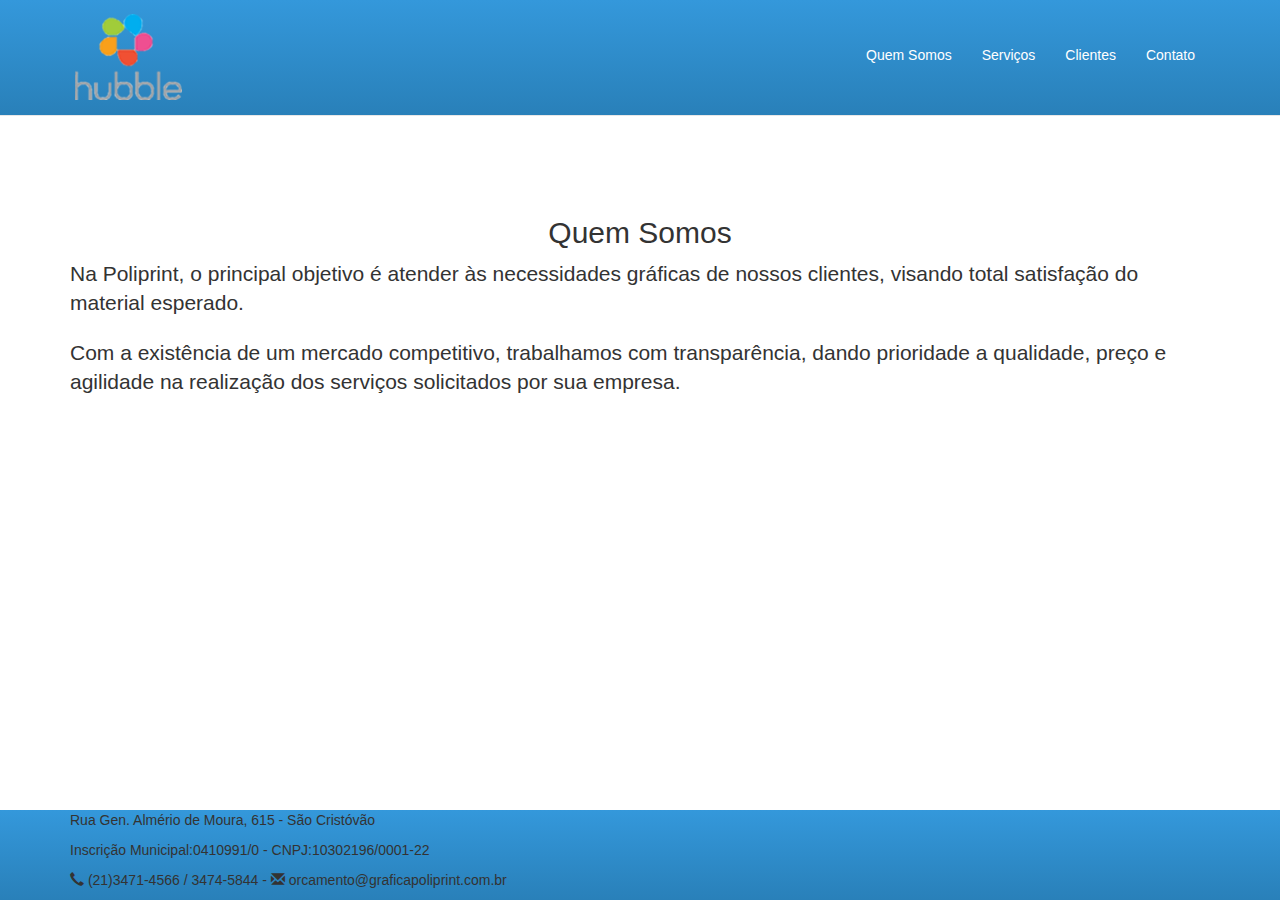
<file: index.html>
<!DOCTYPE html>
<html lang="pt-BR">
  <head>
    <meta charset="utf-8">
    <meta http-equiv="X-UA-Compatible" content="IE=edge">
    <meta name="viewport" content="width=device-width, initial-scale=1">
    <!-- The above 3 meta tags *must* come first in the head; any other head content must come *after* these tags -->
    <meta name="description" content="">
    <meta name="author" content="">
    <link rel="icon" href="../../favicon.ico">

    <title>Gráfica PoliPrint</title>

    <!-- Bootstrap core CSS -->
    <link href="css/bootstrap.css" rel="stylesheet">

    <!-- IE10 viewport hack for Surface/desktop Windows 8 bug -->
    <link href="css/ie10-viewport-bug-workaround.css" rel="stylesheet">

    <!-- Custom styles for this template -->
    <link href="css/style.css" rel="stylesheet">

    <!-- Just for debugging purposes. Don't actually copy these 2 lines! -->
    <!--[if lt IE 9]><script src="../../assets/js/ie8-responsive-file-warning.js"></script><![endif]-->
    <script src="js/ie-emulation-modes-warning.js"></script>

    <!-- HTML5 shim and Respond.js for IE8 support of HTML5 elements and media queries -->
    <!--[if lt IE 9]>
      <script src="https://oss.maxcdn.com/html5shiv/3.7.2/html5shiv.min.js"></script>
      <script src="https://oss.maxcdn.com/respond/1.4.2/respond.min.js"></script>
    <![endif]-->
  </head>

  <body>

    <!-- Fixed navbar -->
    <nav class="navbar navbar-default navbar-static-top">
      <div class="container">
        <div class="navbar-header">
          <button type="button" class="navbar-toggle collapsed" data-toggle="collapse" data-target="#navbar" aria-expanded="false" aria-controls="navbar">
            <span class="sr-only">Toggle navigation</span>
            <span class="icon-bar"></span>
            <span class="icon-bar"></span>
            <span class="icon-bar"></span>
          </button>
          <img src="img/logo.png" alt="Logo" style="max-height: 150px;" />
          <!--<a class="navbar-brand" href="index.html">PoliPrint</a>-->
        </div>
        <div id="navbar" class="navbar-collapse collapse">
          <ul class="nav navbar-nav">
            <li><a href="index.html">Quem Somos</a></li>
            <li><a href="servicos.html">Serviços</a></li>
            <li><a href="clientes.html">Clientes</a></li>
            <li><a href="contato.html">Contato</a></li>
          </ul>
        </div><!--/.nav-collapse -->
      </div>
    </nav>

    <!-- Begin page content -->
    <div class="container">
      <h2 class="text-center">Quem Somos</h2>
      <p class="lead">Na Poliprint, o principal objetivo é atender às necessidades gráficas de nossos clientes, visando total satisfação do material esperado.</p>
      <p class="lead">Com a existência de um mercado competitivo, trabalhamos com transparência, dando prioridade a qualidade, preço e agilidade na realização dos serviços solicitados por sua empresa.</p>
    </div>

    <footer class="footer">
      <div class="container">
        <p>Rua Gen. Almério de Moura, 615 - São Cristóvão</p>
        <p>Inscrição Municipal:0410991/0 - CNPJ:10302196/0001-22</p>
        <p><i class="glyphicon glyphicon-earphone"></i> (21)3471-4566 / 3474-5844 - <i class="glyphicon glyphicon-envelope"></i> orcamento@graficapoliprint.com.br</p>
      </div>
    </footer>


    <!-- Bootstrap core JavaScript
    ================================================== -->
    <!-- Placed at the end of the document so the pages load faster -->
    <script src="https://ajax.googleapis.com/ajax/libs/jquery/1.11.3/jquery.min.js"></script>
    <script>window.jQuery || document.write('<script src="../../assets/js/vendor/jquery.min.js"><\/script>')</script>
    <script src="js/bootstrap.min.js"></script>
    <!-- IE10 viewport hack for Surface/desktop Windows 8 bug -->
    <script src="js/ie10-viewport-bug-workaround.js"></script>
  </body>
</html>
</file>
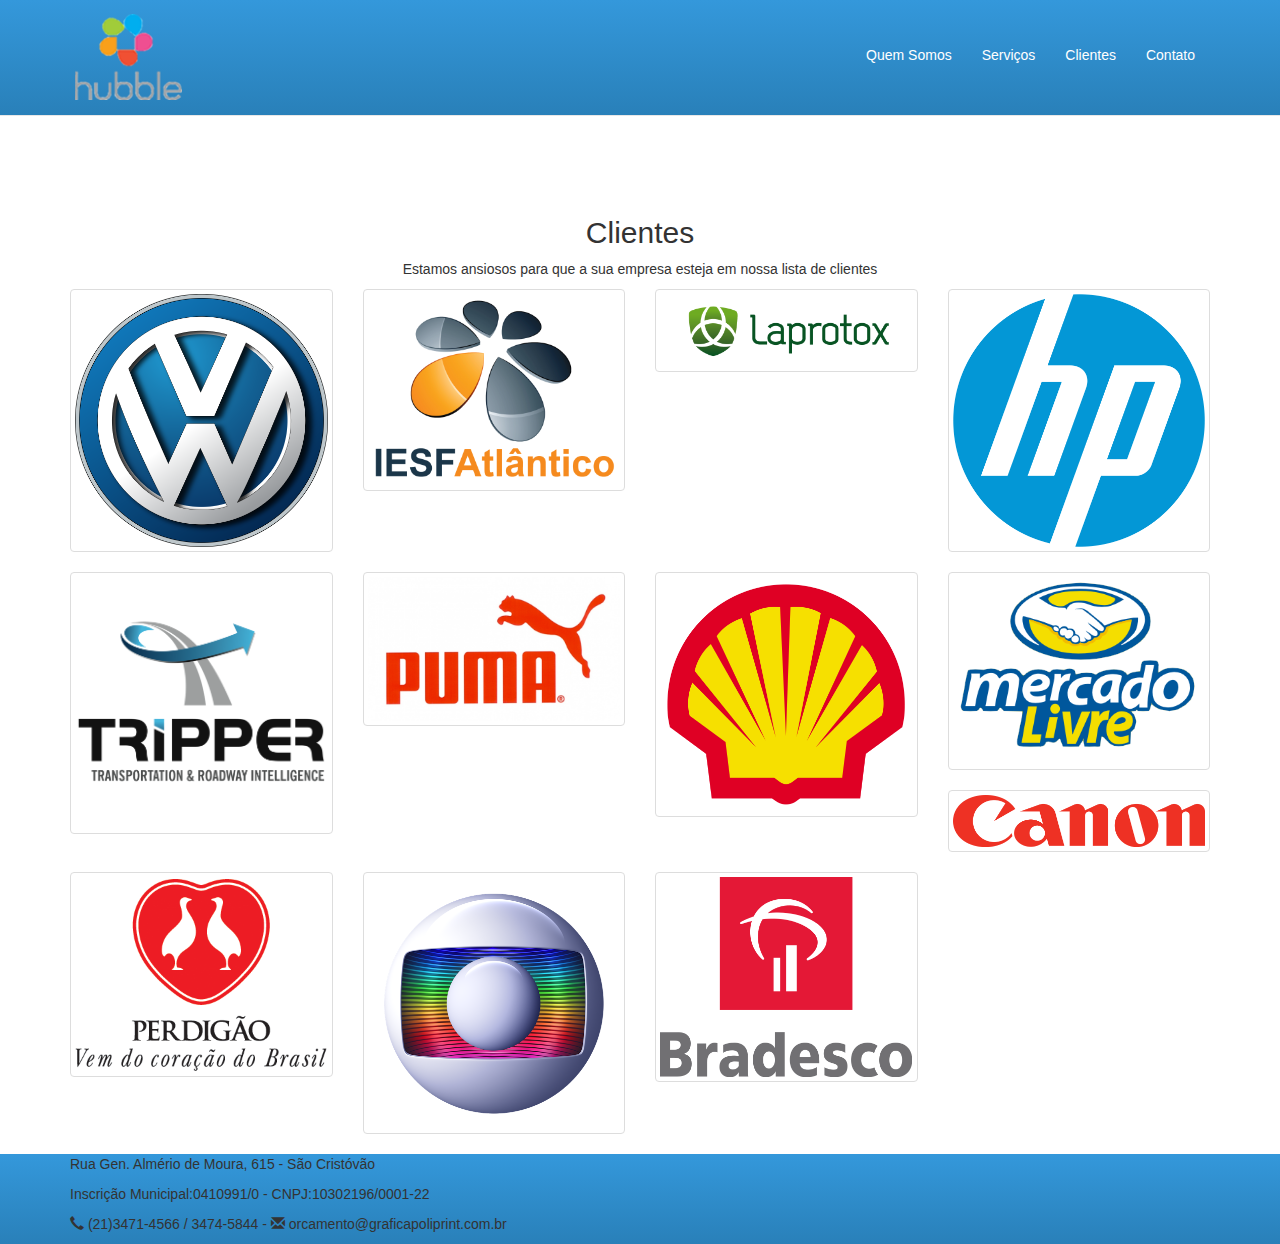
<file: clientes.html>
<!DOCTYPE html>
<html lang="pt-BR">
  <head>
    <meta charset="utf-8">
    <meta http-equiv="X-UA-Compatible" content="IE=edge">
    <meta name="viewport" content="width=device-width, initial-scale=1">
    <!-- The above 3 meta tags *must* come first in the head; any other head content must come *after* these tags -->
    <meta name="description" content="">
    <meta name="author" content="">
    <link rel="icon" href="../../favicon.ico">

    <title>Gráfica PoliPrint</title>

    <!-- Bootstrap core CSS -->
    <link href="css/bootstrap.css" rel="stylesheet">

    <!-- IE10 viewport hack for Surface/desktop Windows 8 bug -->
    <link href="css/ie10-viewport-bug-workaround.css" rel="stylesheet">

    <!-- Custom styles for this template -->
    <link href="css/style.css" rel="stylesheet">

    <!-- Just for debugging purposes. Don't actually copy these 2 lines! -->
    <!--[if lt IE 9]><script src="../../assets/js/ie8-responsive-file-warning.js"></script><![endif]-->
    <script src="js/ie-emulation-modes-warning.js"></script>

    <!-- HTML5 shim and Respond.js for IE8 support of HTML5 elements and media queries -->
    <!--[if lt IE 9]>
      <script src="https://oss.maxcdn.com/html5shiv/3.7.2/html5shiv.min.js"></script>
      <script src="https://oss.maxcdn.com/respond/1.4.2/respond.min.js"></script>
    <![endif]-->
  </head>

  <body>

    <!-- Fixed navbar -->
    <nav class="navbar navbar-default navbar-static-top">
      <div class="container">
        <div class="navbar-header">
          <button type="button" class="navbar-toggle collapsed" data-toggle="collapse" data-target="#navbar" aria-expanded="false" aria-controls="navbar">
            <span class="sr-only">Toggle navigation</span>
            <span class="icon-bar"></span>
            <span class="icon-bar"></span>
            <span class="icon-bar"></span>
          </button>
          <!--<a class="navbar-brand" href="index.html">PoliPrint</a>-->
          <img src="img/logo.png" alt="Logo" style="max-height: 150px;" />
        </div>
        <div id="navbar" class="navbar-collapse collapse">
          <ul class="nav navbar-nav">
            <li><a href="index.html">Quem Somos</a></li>
            <li><a href="servicos.html">Serviços</a></li>
            <li><a href="clientes.html">Clientes</a></li>
            <li><a href="contato.html">Contato</a></li>
          </ul>
        </div><!--/.nav-collapse -->
      </div>
    </nav>
    <div class="container">
      <h2 class="text-center">Clientes</h2>
      <p class="text-center">Estamos ansiosos para que a sua empresa esteja em nossa lista de clientes</p>  <!-- Begin page content -->
      <div class="row">
        <div class="col-lg-3 col-md-4 col-xs-6 thumb">
            <a class="thumbnail" href="#">
                <img class="img-responsive" src="clientes/cliente1.png" alt="">
            </a>
        </div>
        <div class="col-lg-3 col-md-4 col-xs-6 thumb">
            <a class="thumbnail" href="#">
                <img class="img-responsive" src="clientes/cliente2.png" alt="">
            </a>
        </div>
        <div class="col-lg-3 col-md-4 col-xs-6 thumb">
            <a class="thumbnail" href="#">
                <img class="img-responsive" src="clientes/cliente3.png" alt="">
            </a>
        </div>
        <div class="col-lg-3 col-md-4 col-xs-6 thumb">
            <a class="thumbnail" href="#">
                <img class="img-responsive" src="clientes/cliente4.png" alt="">
            </a>
        </div>
        <div class="col-lg-3 col-md-4 col-xs-6 thumb">
            <a class="thumbnail" href="#">
                <img class="img-responsive" src="clientes/cliente5.png" alt="">
            </a>
        </div>
        <div class="col-lg-3 col-md-4 col-xs-6 thumb">
            <a class="thumbnail" href="#">
                <img class="img-responsive" src="clientes/cliente6.png" alt="">
            </a>
        </div>
        <div class="col-lg-3 col-md-4 col-xs-6 thumb">
            <a class="thumbnail" href="#">
                <img class="img-responsive" src="clientes/cliente7.png" alt="">
            </a>
        </div>
        <div class="col-lg-3 col-md-4 col-xs-6 thumb">
            <a class="thumbnail" href="#">
                <img class="img-responsive" src="clientes/cliente8.png" alt="">
            </a>
        </div>
        <div class="col-lg-3 col-md-4 col-xs-6 thumb">
            <a class="thumbnail" href="#">
                <img class="img-responsive" src="clientes/cliente9.png" alt="">
            </a>
        </div>
        <div class="col-lg-3 col-md-4 col-xs-6 thumb">
            <a class="thumbnail" href="#">
                <img class="img-responsive" src="clientes/cliente10.png" alt="">
            </a>
        </div>
        <div class="col-lg-3 col-md-4 col-xs-6 thumb">
            <a class="thumbnail" href="#">
                <img class="img-responsive" src="clientes/cliente11.png" alt="">
            </a>
        </div>
        <div class="col-lg-3 col-md-4 col-xs-6 thumb">
            <a class="thumbnail" href="#">
                <img class="img-responsive" src="clientes/cliente12.png" alt="">
            </a>
        </div>
    </div>
  </div>
    <footer class="footer">
      <div class="container">
        <p>Rua Gen. Almério de Moura, 615 - São Cristóvão</p>
        <p>Inscrição Municipal:0410991/0 - CNPJ:10302196/0001-22</p>
        <p><i class="glyphicon glyphicon-earphone"></i> (21)3471-4566 / 3474-5844 - <i class="glyphicon glyphicon-envelope"></i> orcamento@graficapoliprint.com.br</p>
      </div>
    </footer>


    <!-- Bootstrap core JavaScript
    ================================================== -->
    <!-- Placed at the end of the document so the pages load faster -->
    <script src="https://ajax.googleapis.com/ajax/libs/jquery/1.11.3/jquery.min.js"></script>
    <script>window.jQuery || document.write('<script src="../../assets/js/vendor/jquery.min.js"><\/script>')</script>
    <script src="js/bootstrap.min.js"></script>
    <!-- IE10 viewport hack for Surface/desktop Windows 8 bug -->
    <script src="js/ie10-viewport-bug-workaround.js"></script>
  </body>
</html>
</file>
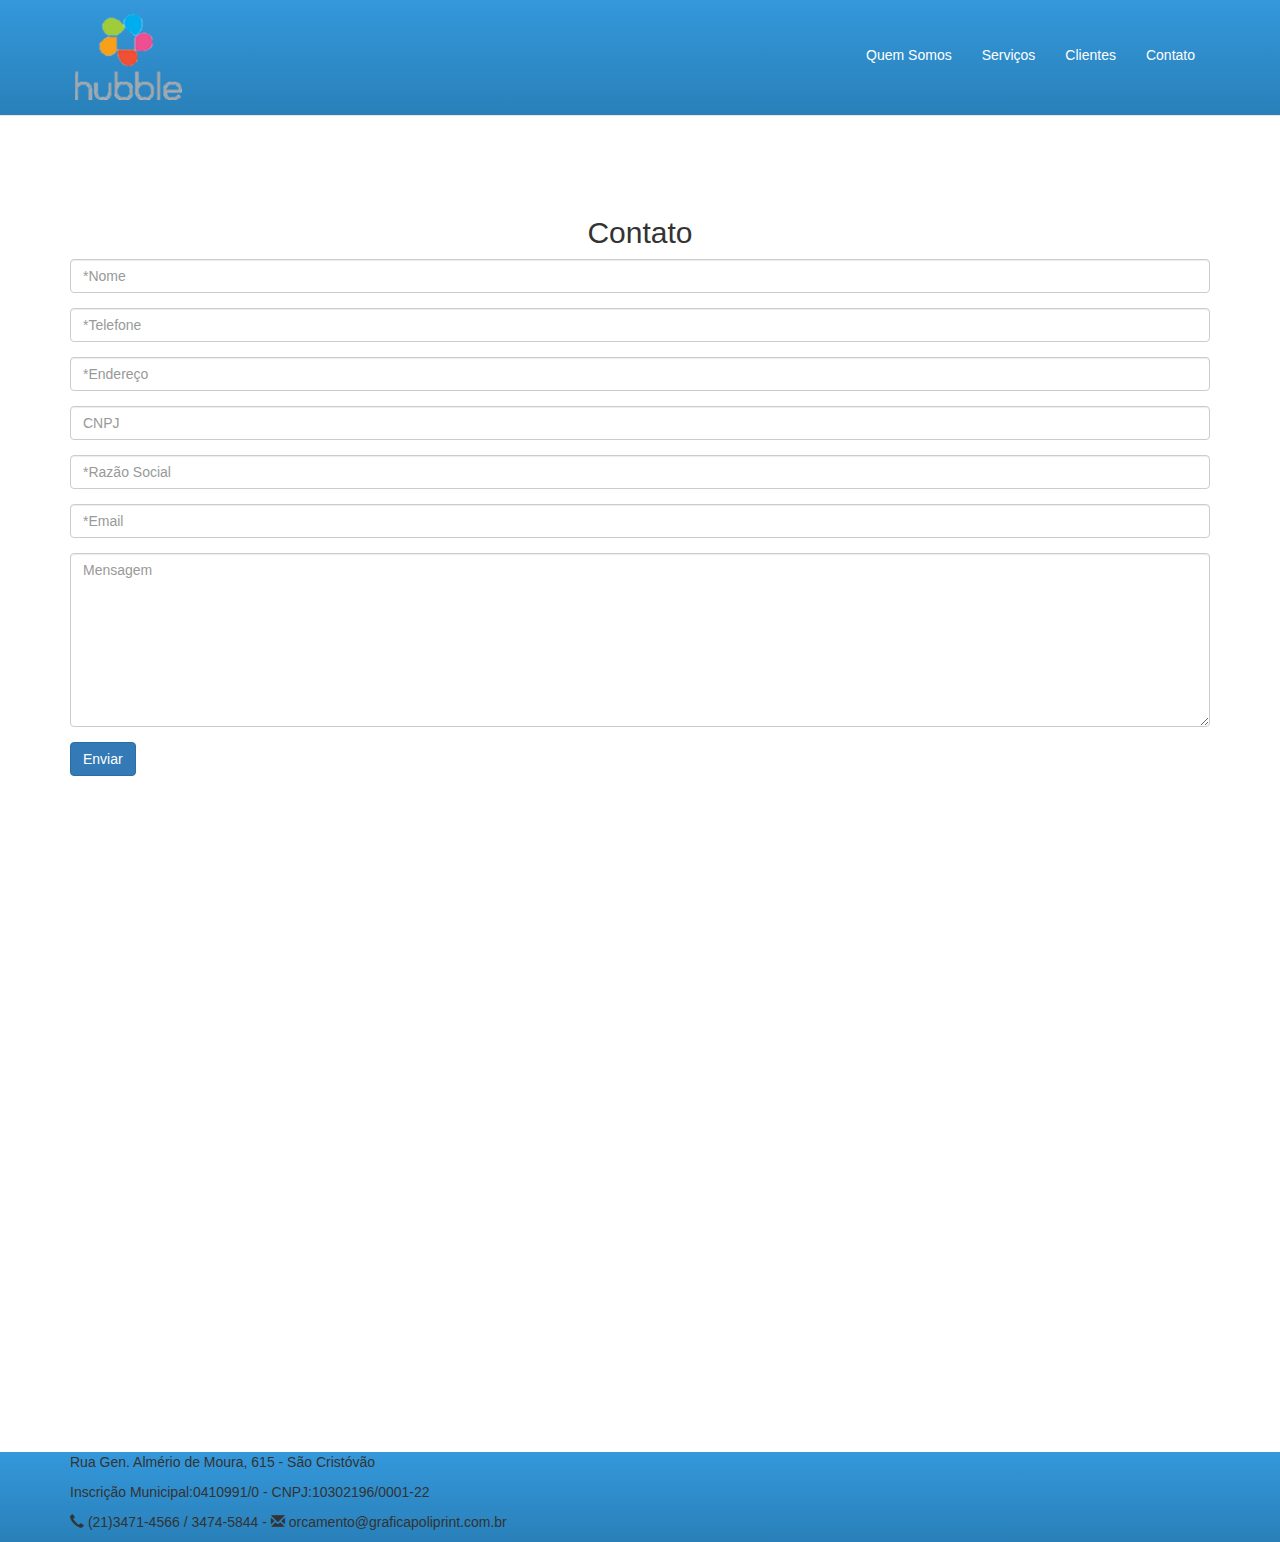
<file: contato.html>
<!DOCTYPE html>
<html lang="pt-BR">
  <head>
    <meta charset="utf-8">
    <meta http-equiv="X-UA-Compatible" content="IE=edge">
    <meta name="viewport" content="width=device-width, initial-scale=1">
    <!-- The above 3 meta tags *must* come first in the head; any other head content must come *after* these tags -->
    <meta name="description" content="">
    <meta name="author" content="">
    <link rel="icon" href="../../favicon.ico">

    <title>Gráfica PoliPrint</title>

    <!-- Bootstrap core CSS -->
    <link href="css/bootstrap.css" rel="stylesheet">

    <!-- IE10 viewport hack for Surface/desktop Windows 8 bug -->
    <link href="css/ie10-viewport-bug-workaround.css" rel="stylesheet">

    <!-- Custom styles for this template -->
    <link href="css/style.css" rel="stylesheet">

    <!-- Just for debugging purposes. Don't actually copy these 2 lines! -->
    <!--[if lt IE 9]><script src="../../assets/js/ie8-responsive-file-warning.js"></script><![endif]-->
    <script src="js/ie-emulation-modes-warning.js"></script>

    <!-- HTML5 shim and Respond.js for IE8 support of HTML5 elements and media queries -->
    <!--[if lt IE 9]>
      <script src="https://oss.maxcdn.com/html5shiv/3.7.2/html5shiv.min.js"></script>
      <script src="https://oss.maxcdn.com/respond/1.4.2/respond.min.js"></script>
    <![endif]-->
  </head>

  <body>

    <!-- Fixed navbar -->
    <nav class="navbar navbar-default navbar-static-top">
      <div class="container">
        <div class="navbar-header">
          <button type="button" class="navbar-toggle collapsed" data-toggle="collapse" data-target="#navbar" aria-expanded="false" aria-controls="navbar">
            <span class="sr-only">Toggle navigation</span>
            <span class="icon-bar"></span>
            <span class="icon-bar"></span>
            <span class="icon-bar"></span>
          </button>
          <!--<a class="navbar-brand" href="index.html">PoliPrint</a>-->
          <img src="img/logo.png" alt="Logo" style="max-height: 150px;"/>
        </div>
        <div id="navbar" class="navbar-collapse collapse">
          <ul class="nav navbar-nav">
            <li><a href="index.html">Quem Somos</a></li>
            <li><a href="servicos.html">Serviços</a></li>
            <li><a href="clientes.html">Clientes</a></li>
            <li><a href="contato.html">Contato</a></li>
          </ul>
        </div><!--/.nav-collapse -->
      </div>
    </nav>

    <!-- Begin page content -->
    <div class="container">
      <h2 class="text-center">Contato</h2>
      <form action="contato.php" method="post">
        <div class="form-group">
          <input type="text" name="nome" class="form-control" placeholder="*Nome">
        </div>
        <div class="form-group">
          <input type="text" name="telefone" class="form-control" placeholder="*Telefone">
        </div>
        <div class="form-group">
          <input type="text" name="endereco" class="form-control" placeholder="*Endereço">
        </div>
        <div class="form-group">
          <input type="text" name="cnpj" class="form-control" placeholder="CNPJ">
        </div>
        <div class="form-group">
          <input type="text" name="razao_social" class="form-control" placeholder="*Razão Social">
        </div>
        <div class="form-group">
          <input type="email" name="email" class="form-control" placeholder="*Email">
        </div>
        <div class="form-group">
          <textarea name="mensagem" rows="8" cols="40" class="form-control" placeholder="Mensagem"></textarea>
        </div>
        <div class="form-group">
      		<input type="submit" name="enviar" class="btn btn-primary" value="Enviar">
      	</div>
      </form>
      <div class="embed-responsive embed-responsive-16by9">
        <iframe class="embed-responsive-item" src="https://www.google.com/maps/embed?pb=!1m18!1m12!1m3!1d3675.4892815988683!2d-43.2286535!3d-22.895317299999995!2m3!1f0!2f0!3f0!3m2!1i1024!2i768!4f13.1!3m3!1m2!1s0x997eec176ab547%3A0x3dfa537a7bb2a36!2sR.+Gen.+Alm%C3%A9rio+de+Moura%2C+615+-+S%C3%A3o+Crist%C3%B3v%C3%A3o%2C+Rio+de+Janeiro+-+RJ%2C+20921-060!5e0!3m2!1spt-BR!2sbr!4v1441046344282"></iframe>
      </div>
      <br>
    </div>

    <footer class="footer">
      <div class="container">
        <p>Rua Gen. Almério de Moura, 615 - São Cristóvão</p>
        <p>Inscrição Municipal:0410991/0 - CNPJ:10302196/0001-22</p>
        <p><i class="glyphicon glyphicon-earphone"></i> (21)3471-4566 / 3474-5844 - <i class="glyphicon glyphicon-envelope"></i> orcamento@graficapoliprint.com.br</p>
      </div>
    </footer>


    <!-- Bootstrap core JavaScript
    ================================================== -->
    <!-- Placed at the end of the document so the pages load faster -->
    <script src="https://ajax.googleapis.com/ajax/libs/jquery/1.11.3/jquery.min.js"></script>
    <script>window.jQuery || document.write('<script src="../../assets/js/vendor/jquery.min.js"><\/script>')</script>
    <script src="js/bootstrap.min.js"></script>
    <!-- IE10 viewport hack for Surface/desktop Windows 8 bug -->
    <script src="js/ie10-viewport-bug-workaround.js"></script>
  </body>
</html>
</file>
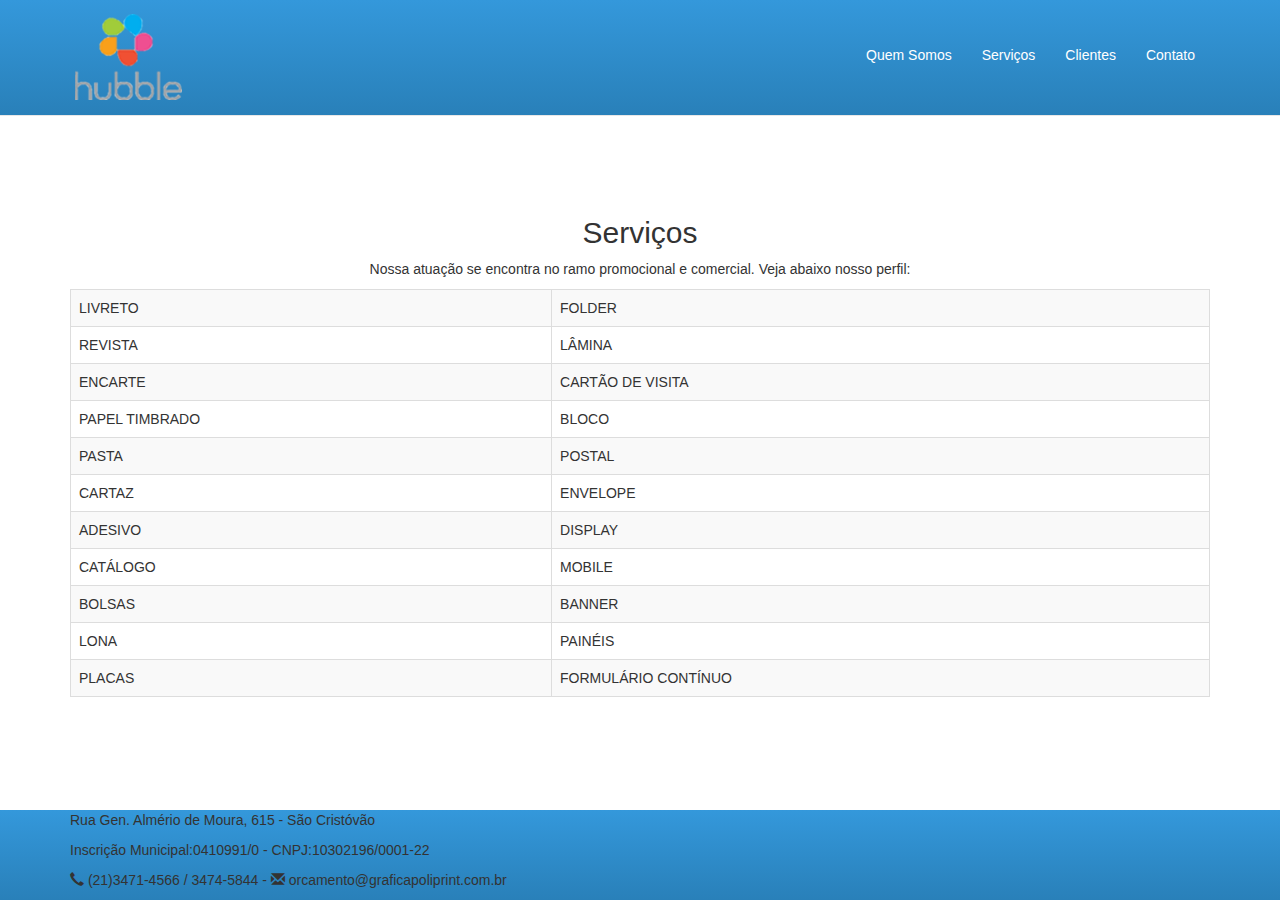
<file: servicos.html>
<!DOCTYPE html>
<html lang="pt-BR">
  <head>
    <meta charset="utf-8">
    <meta http-equiv="X-UA-Compatible" content="IE=edge">
    <meta name="viewport" content="width=device-width, initial-scale=1">
    <!-- The above 3 meta tags *must* come first in the head; any other head content must come *after* these tags -->
    <meta name="description" content="">
    <meta name="author" content="">
    <link rel="icon" href="../../favicon.ico">

    <title>Gráfica PoliPrint</title>

    <!-- Bootstrap core CSS -->
    <link href="css/bootstrap.css" rel="stylesheet">

    <!-- IE10 viewport hack for Surface/desktop Windows 8 bug -->
    <link href="css/ie10-viewport-bug-workaround.css" rel="stylesheet">

    <!-- Custom styles for this template -->
    <link href="css/style.css" rel="stylesheet">

    <!-- Just for debugging purposes. Don't actually copy these 2 lines! -->
    <!--[if lt IE 9]><script src="../../assets/js/ie8-responsive-file-warning.js"></script><![endif]-->
    <script src="js/ie-emulation-modes-warning.js"></script>

    <!-- HTML5 shim and Respond.js for IE8 support of HTML5 elements and media queries -->
    <!--[if lt IE 9]>
      <script src="https://oss.maxcdn.com/html5shiv/3.7.2/html5shiv.min.js"></script>
      <script src="https://oss.maxcdn.com/respond/1.4.2/respond.min.js"></script>
    <![endif]-->
  </head>

  <body>

    <!-- Fixed navbar -->
    <nav class="navbar navbar-default navbar-static-top">
      <div class="container">
        <div class="navbar-header">
          <button type="button" class="navbar-toggle collapsed" data-toggle="collapse" data-target="#navbar" aria-expanded="false" aria-controls="navbar">
            <span class="sr-only">Toggle navigation</span>
            <span class="icon-bar"></span>
            <span class="icon-bar"></span>
            <span class="icon-bar"></span>
          </button>
          <!--<a class="navbar-brand" href="index.html">PoliPrint</a>-->
          <img src="img/logo.png" alt="Logo" style="max-height: 150px;" />
        </div>
        <div id="navbar" class="navbar-collapse collapse">
          <ul class="nav navbar-nav">
            <li><a href="index.html">Quem Somos</a></li>
            <li><a href="servicos.html">Serviços</a></li>
            <li><a href="clientes.html">Clientes</a></li>
            <li><a href="contato.html">Contato</a></li>
          </ul>
        </div><!--/.nav-collapse -->
      </div>
    </nav>

    <!-- Begin page content -->
    <div class="container">
      <h2 class="text-center">Serviços</h2>
      <p class="text-center">Nossa atuação se encontra no ramo promocional e comercial. Veja abaixo nosso perfil:</p>
      <table class="table table-striped table-bordered">
        <tr>
          <td>LIVRETO</td>
          <td>FOLDER</td>
        </tr>
        <tr>
          <td>REVISTA</td>
          <td>LÂMINA</td>
        </tr>
        <tr>
          <td>ENCARTE</td>
          <td>CARTÃO DE VISITA</td>
        </tr>
        <tr>
          <td>PAPEL TIMBRADO</td>
          <td>BLOCO</td>
        </tr>
        <tr>
          <td>PASTA</td>
          <td>POSTAL</td>
        </tr>
        <tr>
          <td>CARTAZ</td>
          <td>ENVELOPE</td>
        </tr>
        <tr>
          <td>ADESIVO</td>
          <td>DISPLAY</td>
        </tr>
        <tr>
          <td>CATÁLOGO</td>
          <td>MOBILE</td>
        </tr>
        <tr>
          <td>BOLSAS</td>
          <td>BANNER</td>
        </tr>
        <tr>
          <td>LONA</td>
          <td>PAINÉIS</td>
        </tr>
        <tr>
          <td>PLACAS</td>
          <td>FORMULÁRIO CONTÍNUO</td>
        </tr>
      </table>
    </div>
    <footer class="footer">
      <div class="container">
        <p>Rua Gen. Almério de Moura, 615 - São Cristóvão</p>
        <p>Inscrição Municipal:0410991/0 - CNPJ:10302196/0001-22</p>
        <p><i class="glyphicon glyphicon-earphone"></i> (21)3471-4566 / 3474-5844 - <i class="glyphicon glyphicon-envelope"></i> orcamento@graficapoliprint.com.br</p>
      </div>
    </footer>


    <!-- Bootstrap core JavaScript
    ================================================== -->
    <!-- Placed at the end of the document so the pages load faster -->
    <script src="https://ajax.googleapis.com/ajax/libs/jquery/1.11.3/jquery.min.js"></script>
    <script>window.jQuery || document.write('<script src="../../assets/js/vendor/jquery.min.js"><\/script>')</script>
    <script src="js/bootstrap.min.js"></script>
    <!-- IE10 viewport hack for Surface/desktop Windows 8 bug -->
    <script src="js/ie10-viewport-bug-workaround.js"></script>
  </body>
</html>
</file>
<file: css/style.css>
/* Sticky footer styles
-------------------------------------------------- */
html {
  position: relative;
  min-height: 100%;
}
body {
  /* Margin bottom by footer height */
  margin-bottom: 90px;
}

nav {
  background-image: linear-gradient(to bottom, #3498DB, #2980B9);
}
.footer {
  position: absolute;
  bottom: 0;
  width: 100%;
  /* Set the fixed height of the footer here */
  height: 90px;
  background-image: linear-gradient(to bottom, #3498DB, #2980B9);
}
.navbar-collapse  ul.navbar-nav {
  float: right;
}
.navbar-nav > li  {
    padding-bottom: 30px;
    padding-top: 30px;
}

/* Custom page CSS
-------------------------------------------------- */
/* Not required for template or sticky footer method. */

body > .container {
  padding: 60px 15px 0;
}
.container .text-muted {
  margin: 20px 0;
}

.footer > .container {
  padding-right: 15px;
  padding-left: 15px;
}

code {
  font-size: 80%;
}
</file>
<file: css/ie10-viewport-bug-workaround.css>
/*!
 * IE10 viewport hack for Surface/desktop Windows 8 bug
 * Copyright 2014-2015 Twitter, Inc.
 * Licensed under MIT (https://github.com/twbs/bootstrap/blob/master/LICENSE)
 */

/*
 * See the Getting Started docs for more information:
 * http://getbootstrap.com/getting-started/#support-ie10-width
 */
@-webkit-viewport { width: device-width; }
@-moz-viewport    { width: device-width; }
@-ms-viewport     { width: device-width; }
@-o-viewport      { width: device-width; }
@viewport         { width: device-width; }
</file>
